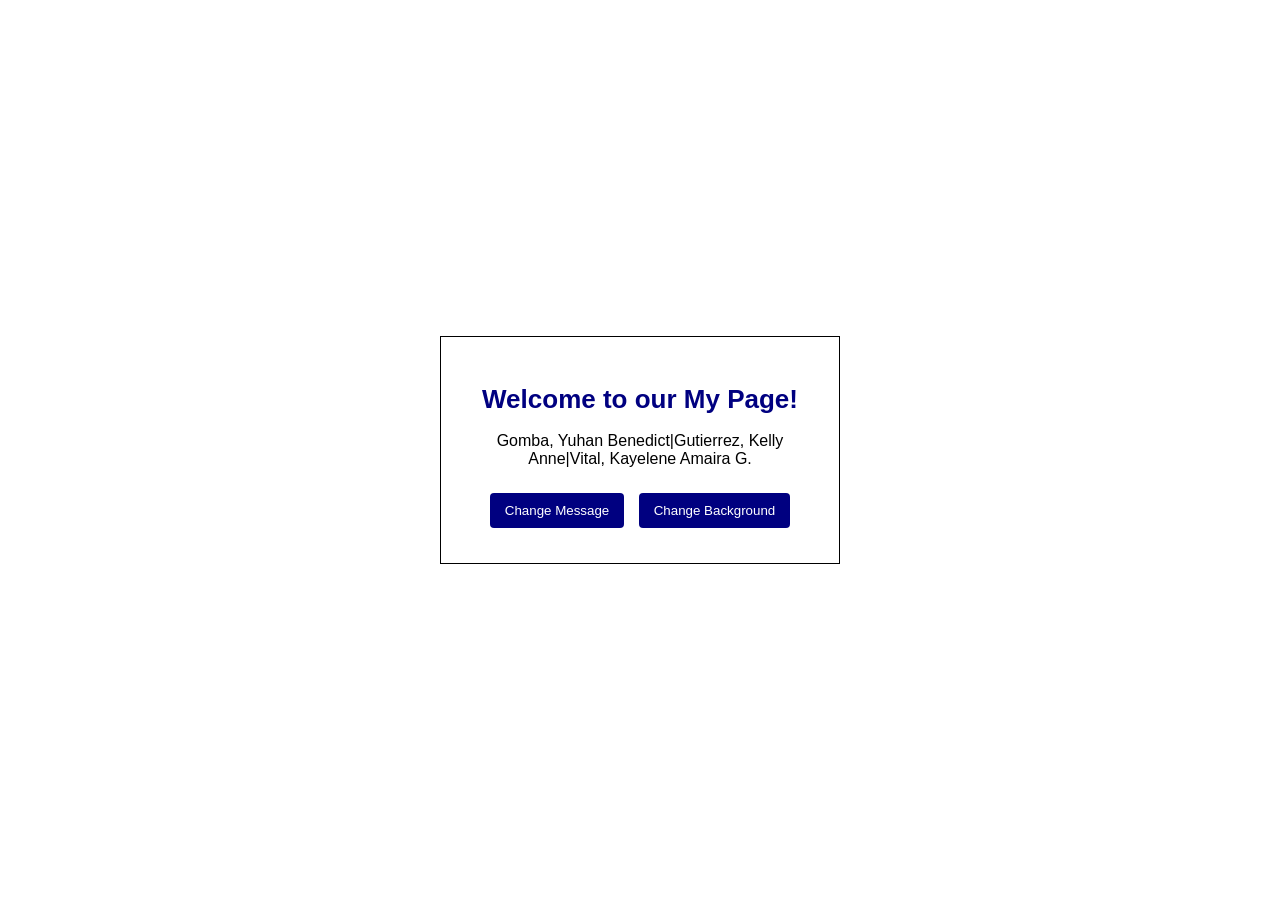
<file: index.html>
<!DOCTYPE html>
<html lang="en">
<head>
    <meta charset="UTF-8">
    <meta name="viewport" content="width=device-width, initial-scale=1.0">
    <title>My First Interactive Page</title>

    
    <link rel="stylesheet" href="style.css">
</head>
<body>

    <div class="container">
        <h1>Welcome to our My Page!</h1>

        <p id="message">Gomba, Yuhan Benedict|Gutierrez, Kelly Anne|Vital, Kayelene Amaira G.</p>

        <button id="changeMessage">Change Message</button>
        <button id="changeBackground">Change Background</button>
    </div>

    
    <script src="script.js"></script>
</body>
</html>
</file>
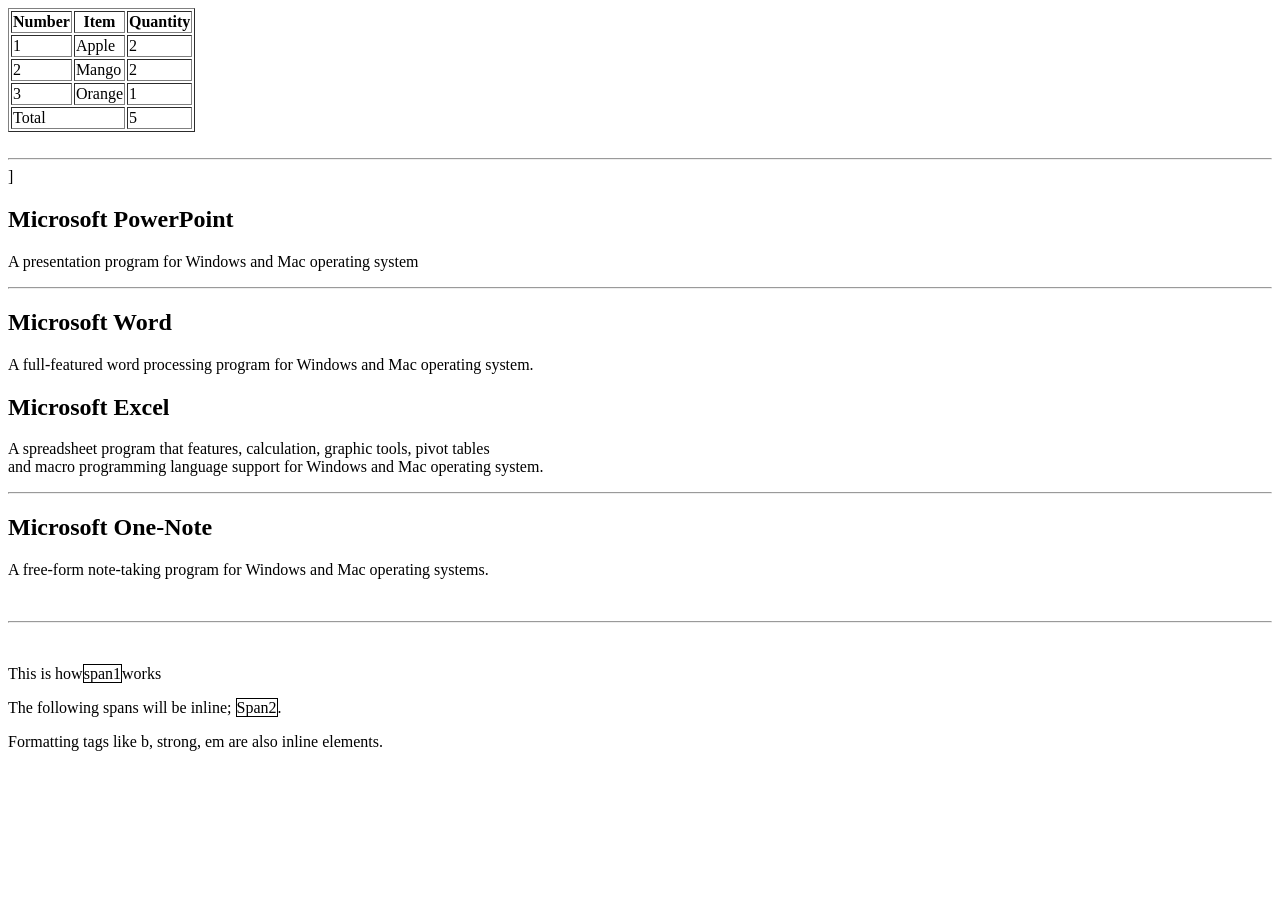
<file: html.html>
<!DOCTYPE html>
<html lang="en">
<head>
    <meta charset="UTF-8">
    <title>HTML</title>
<html>
    <body>
        <table border= "1">
            <tr>
                <th>Number</th>
                <th>Item</th>
                <th>Quantity</th>
            </tr>
            <tr>
                 <td> 1 </td>
                 <td>Apple</td>
                 <td>2</td>
            </tr>
            <tr> 
                <td>2</td>
                <td>Mango</td>
                <td>2</td>
            </tr>
            <tr>
                <td>3</td>
                <td>Orange</td>
                <td>1</td>
            </tr>
            <tr>
                <td colspan = "2">Total</td>
                <td>5</td>
            </tr>
        </table>
        <br>
        <hr>
        ]<br>
        <h2> Microsoft PowerPoint</h2>
        <p> A presentation program for Windows and Mac operating system</p>
        <hr>
        <h2>Microsoft Word</h2>
        <p>A full-featured word processing program for Windows and Mac operating system.</p>
        <h2>Microsoft Excel</h2>
        <p>A spreadsheet program that features, calculation, graphic tools, pivot tables<br/>
            and macro programming language support for Windows and Mac operating system.
        </p>
        <hr>
        <h2>Microsoft One-Note</h2>
        <p>A free-form note-taking program for Windows and Mac operating systems.</p>
        <br>
        <hr>
        <br>
        <title> Inline Elements</title>
        <p>This is how<span style = "border: 1px solid 
        black">span1</span>works</p>
        <p>The following spans will be inline; <span style="border: 1px solid black">Span2</span>.</p>
        <p>Formatting tags like b, strong, em are also inline elements.</p>
    </body>
</html>
</file>
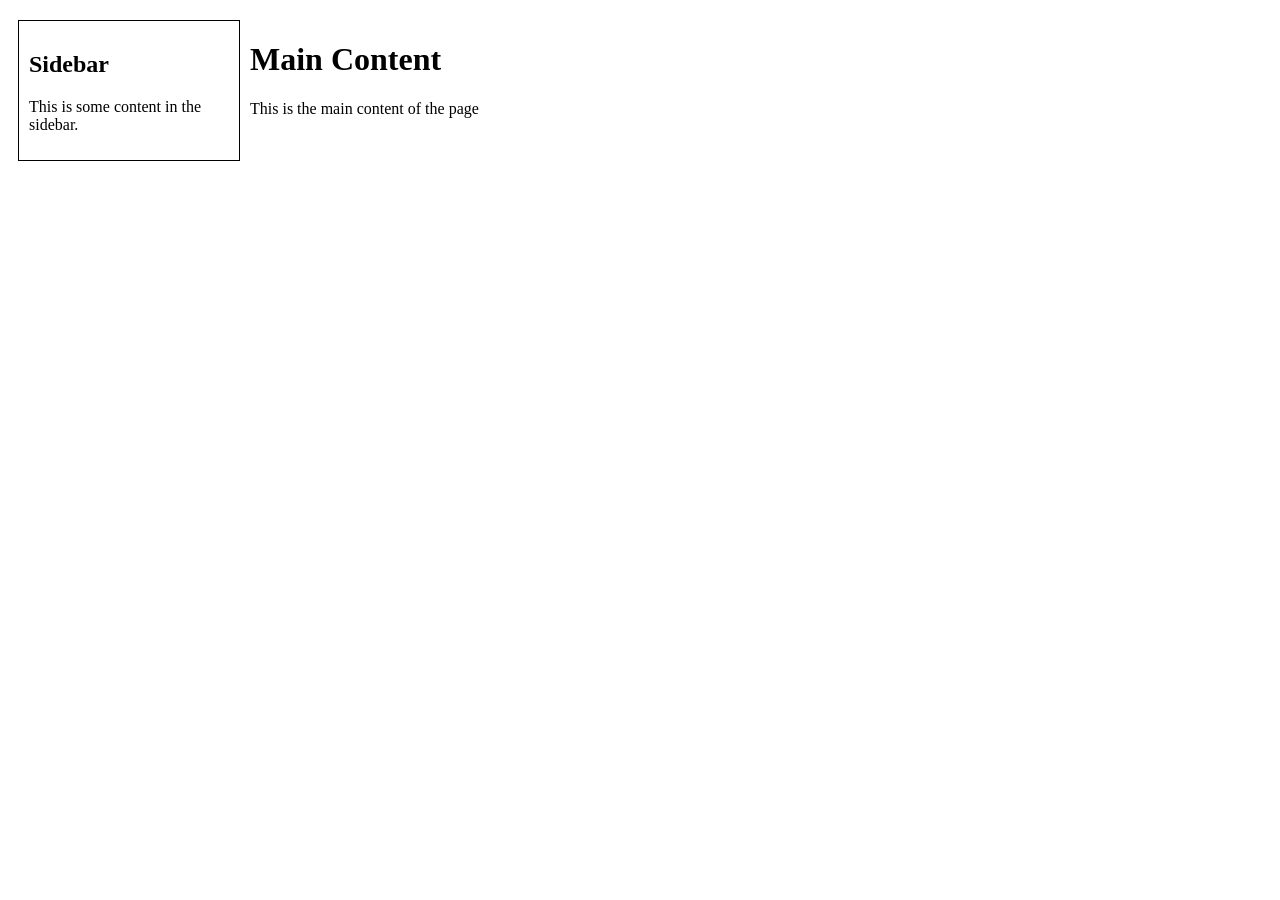
<file: htmlaside.html>
<!DOCTYPE html>
<html lang="en">
<head>
    <meta charset="UTF-8">
    <title>HTML Aside</title>
<html>
        <style>
            main{
                padding: 10px;
                margin:10px;
            }
            aside{
                width:200px;
                border:1px solid black;
                padding:10px;
                margin:10px;
                float:left;
            }
        </style>
    <head>
    <body>
        <aside>
            <h2>Sidebar</h2>
            <p>This is some content in the sidebar.</p>
        </aside>
        <main>
            <h1>Main Content</h1>
            <p>This is the main content of the page</p>
        </main>
    </body>
    </html>
</file>
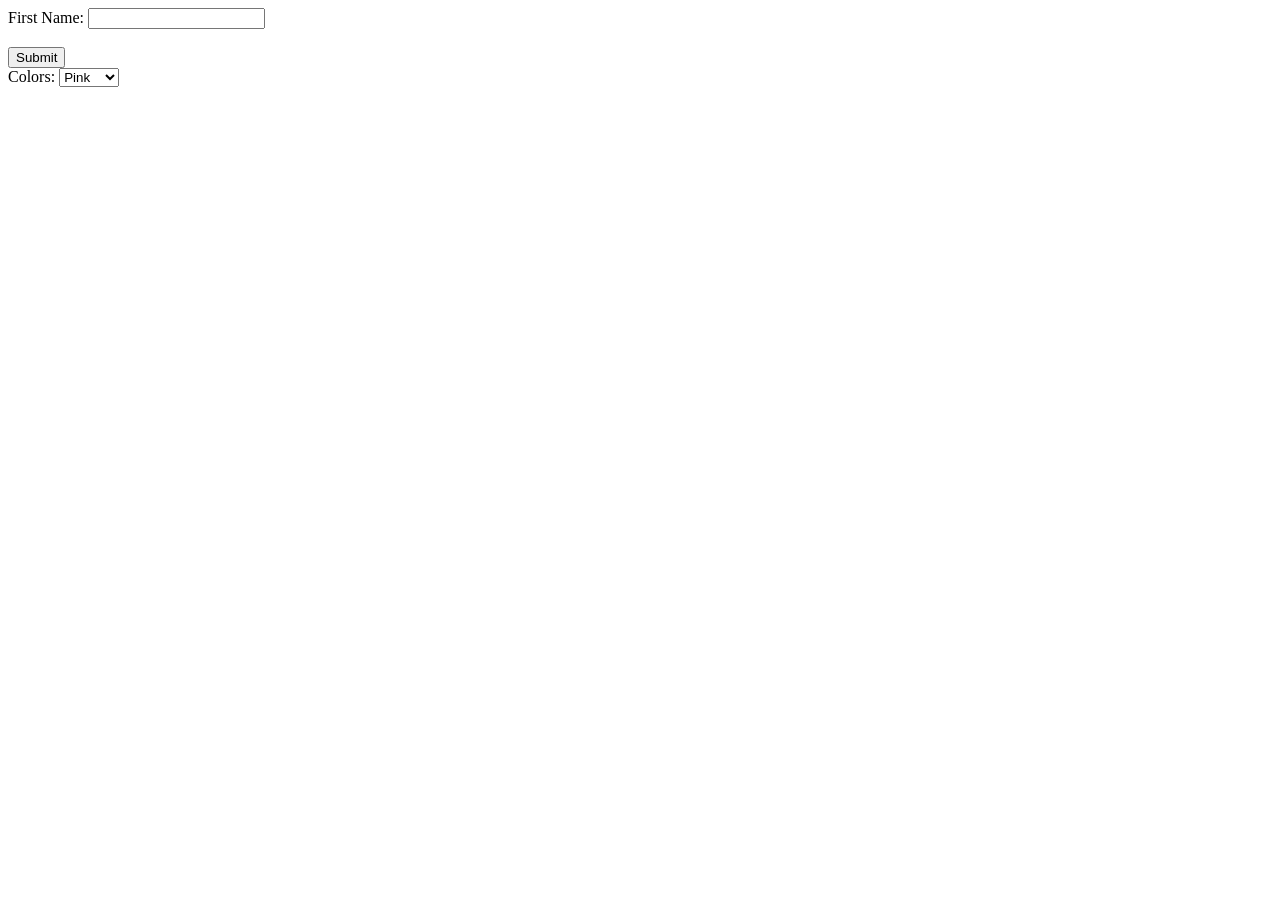
<file: htmlform.html>
<!DOCTYPE html>
<html lang="en">
<head>
    <meta charset="UTF-8">
    <title>HTML Forms</title>
<html>
    <body>
    <form>
        <label for="firstname">First Name:</label>
        <input typr = "text" name = "firstname" id = "firstname">
        <br><br>
        <button type = "submit">Submit</button>
    </form>
    <form>
        <label for ="colors">Colors:</label>
        <select id = "colors">
            <option value ="pink">Pink</option>
            <option value = "blue">Blue</option>
            <option value = "Green">Green</option>
        </select>
    </form>
</file>
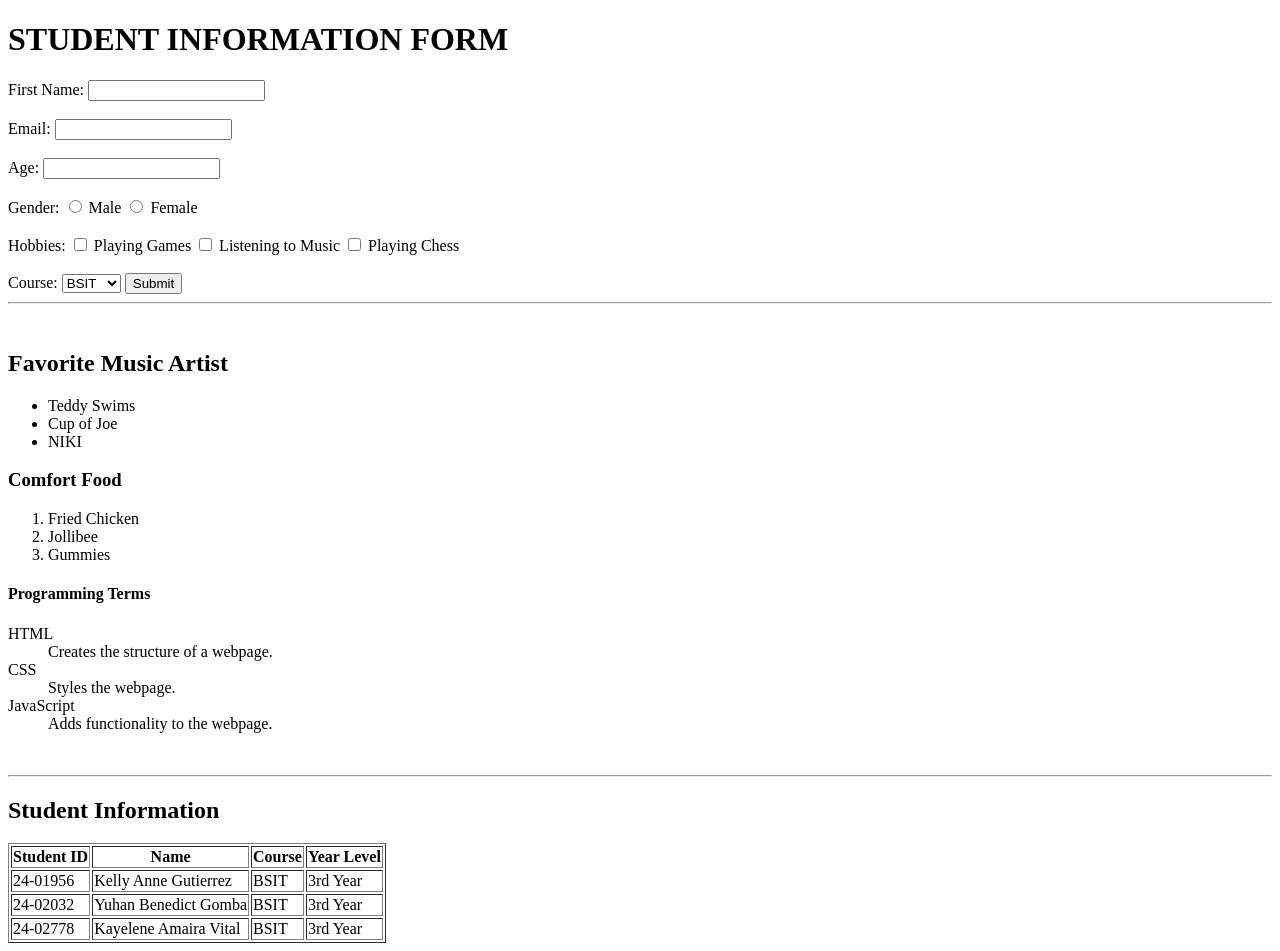
<file: Laboratory1.html>
<!DOCTYPE html>
<html lang="en">

<head>

    <meta charset="UTF-8">

    <meta name="viewport" content="width=device-width, initial-scale=1.0">

    <title>Laboratory Activity 1</title>

</head>
<body>
    <h1>STUDENT INFORMATION FORM</h1>
    <form>
        <label for = "firstname">First Name:</label>
        <input type= "text" name ="firstname" id = "firstname">
<br>
<br>
        <label for = "email">Email:</label>
        <input type = "text" name ="email" id = "email">
<br>
<br>
        <label for = "age">Age:</label>
        <input type = "text" name = "age" id = "age">
<br>
<br>
<label> Gender: </label>
    <input type="radio" name="gender" value="male">
    <label> Male</label>
    <input type="radio" name="gender" value="female">
    <label> Female </label>
<br>
<br>
<label>Hobbies:</label>
    <input type = "checkbox" id = "char1" name = "char1" value = "Playing Games">
    <label for ="char1"> Playing Games </label>
    <input type = "checkbox" id = "char2" name = "char2" value = "Listening to Music">
    <label for = "char2"> Listening to Music </label>
    <input type = "checkbox" id = "char3" name = "char3" value = "Playing Chess">
    <label for = "char3"> Playing Chess</label>
<br>
<br>
    <label for = "course">Course:</label>
    <select id = "course">
    <option value = "BSIT">BSIT</option>
    <option value = "BSCS">BSCS</option>
    </select>

    <button type = "submit"> Submit </button>
<br>
<hr>
<br>
</form>
<h2> Favorite Music Artist </h2>
<ul>
    <li>Teddy Swims</li>
    <li>Cup of Joe</li>
    <li> NIKI</li>
</ul>
<h3>Comfort Food</h3>
<ol>
    <li> Fried Chicken </li>
    <li> Jollibee</li>
    <li> Gummies</li>
</ol>
 <h4>Programming Terms</h4>
    <dl>
        <dt>HTML</dt>
        <dd>Creates the structure of a webpage.</dd>

        <dt>CSS</dt>
        <dd>Styles the webpage.</dd>

        <dt>JavaScript</dt>
        <dd>Adds functionality to the webpage.</dd>
    </dl>
<br>
<hr>
<h2> Student Information </h2>
<table border= "1">
    <tr>
        <th>Student ID</th>
        <th>Name</th>
        <th>Course</th>
        <th>Year Level</th>
    </tr>
    <tr>
        <td>24-01956</td>
        <td>Kelly Anne Gutierrez</td>
        <td>BSIT</td>
        <td>3rd Year</td>
    </tr>

    <tr> 
        <td> 24-02032</td>
        <td>Yuhan Benedict Gomba</td>
        <td>BSIT</td>
        <td>3rd Year</td>
    </tr>
    
    <tr>
        <td>24-02778</td>
        <td>Kayelene Amaira Vital</td>
        <td>BSIT</td>
        <td>3rd Year</td>
    </tr>
</table>

</body>
</html>

</body>
</html>
</file>
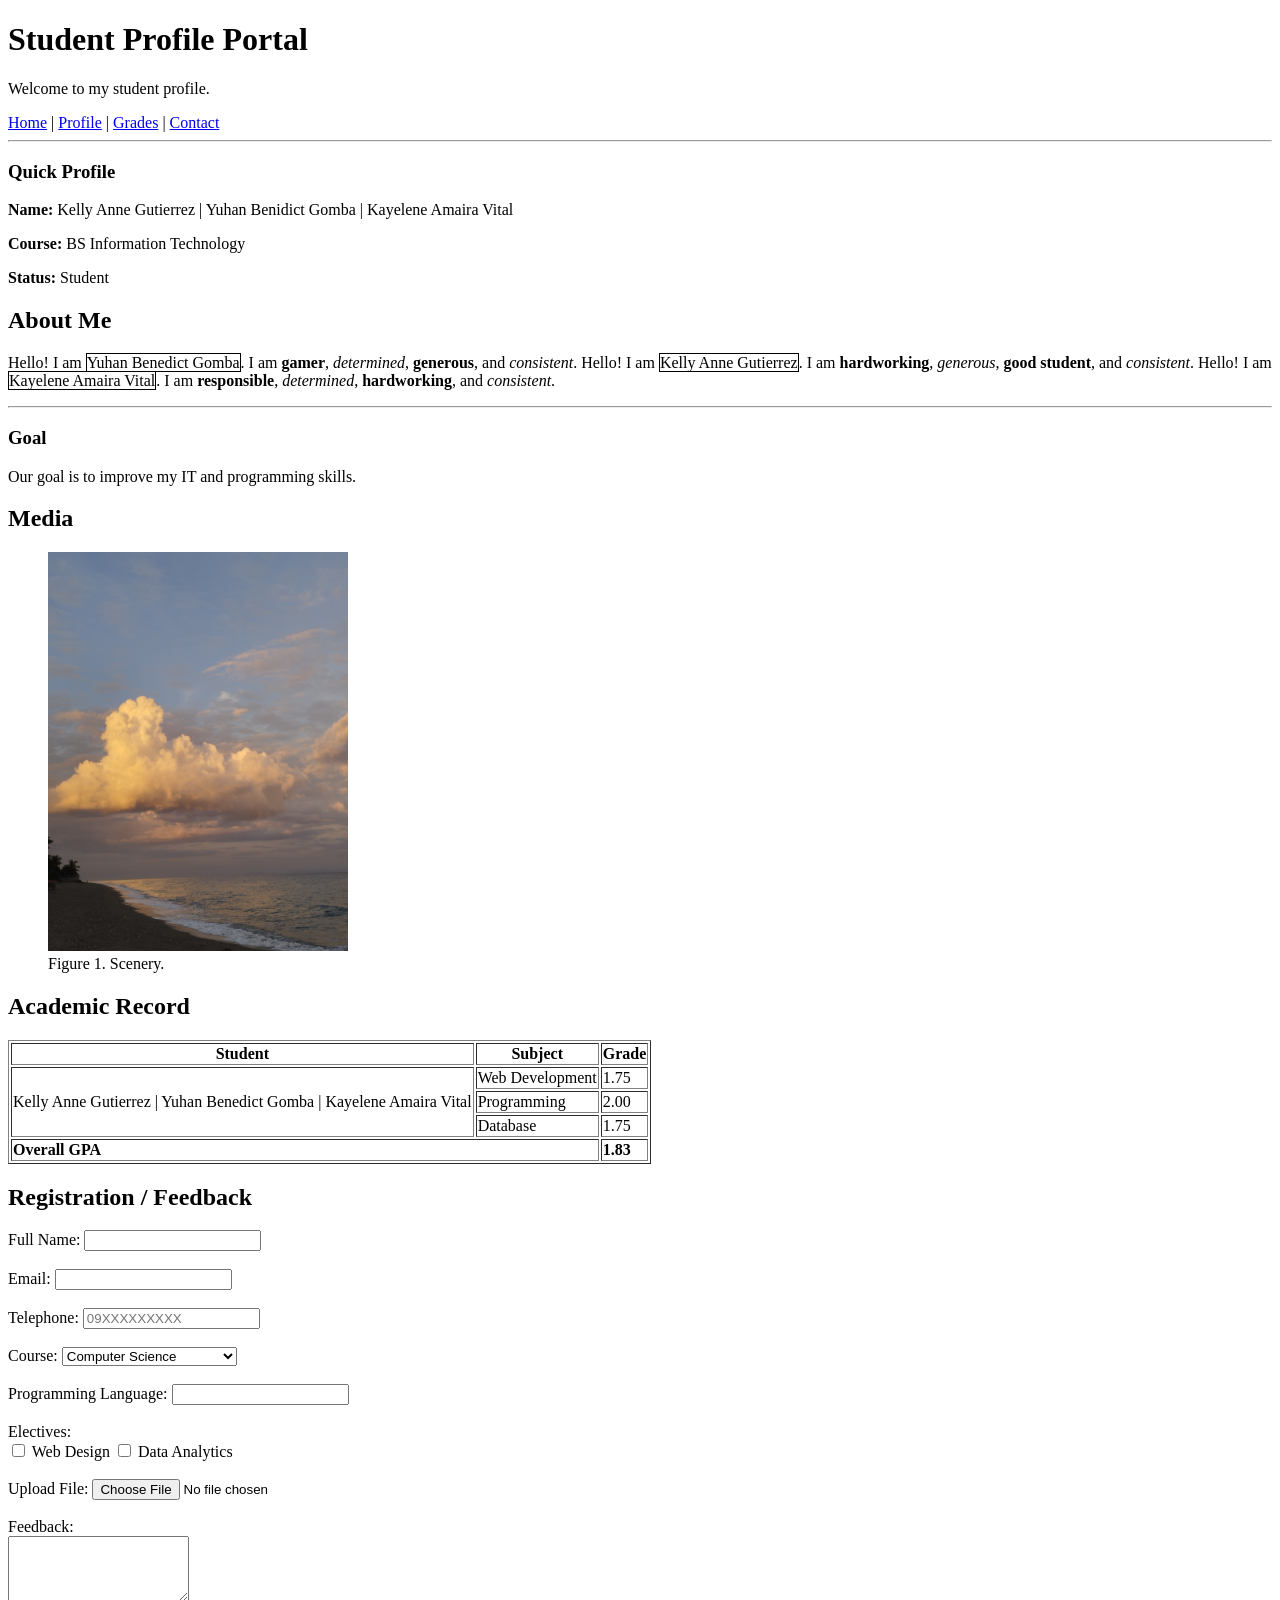
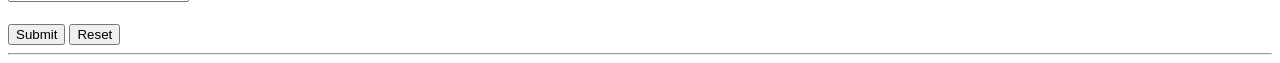
<file: Practice1.html>
<!DOCTYPE html>
<html lang="en">
<head>
    <meta charset="UTF-8">
    <title>Practice Activity 1</title>
<html>
<head>
    <title>Student Profile Portal</title>
</head>

<body>

<header>
    <h1>Student Profile Portal</h1>
    <p>Welcome to my student profile.</p>
</header>

<nav>
    <a href="#home">Home</a> |
    <a href="#profile">Profile</a> |
    <a href="#grades">Grades</a> |
    <a href="#contact">Contact</a>
</nav>

<hr>

<aside>
    <h3>Quick Profile</h3>
    <p><b>Name:</b> Kelly Anne Gutierrez | Yuhan Benidict Gomba | Kayelene Amaira Vital </p>
    <p><b>Course:</b> BS Information Technology</p>
    <p><b>Status:</b> Student</p>
</aside>

<main>

<section id="profile">
    <h2>About Me</h2>

    <p>
        
         Hello! I am
        <span style="border:1px solid black;">Yuhan Benedict Gomba</span>.
        I am <b>gamer</b>, <i>determined</i>,
        <strong>generous</strong>, and <em>consistent</em>.

        Hello! I am
        <span style="border:1px solid black;">Kelly Anne Gutierrez</span>.
        I am <b>hardworking</b>, <i>generous</i>,
        <strong>good student</strong>, and <em>consistent</em>.


        Hello! I am
        <span style="border:1px solid black;">Kayelene Amaira Vital</span>.
        I am <b>responsible</b>, <i>determined</i>,
        <strong>hardworking</strong>, and <em>consistent</em>.
    </p>

    <hr>

    <article>
        <h3>Goal</h3>
        <p>Our goal is to improve my IT and programming skills.</p>
    </article>
</section>

<section>
    <h2>Media</h2>

    <figure>
        <img src="IMG_20230820_180613.jpg"
             alt="Nature image"
             width="300">
        <figcaption>Figure 1. Scenery.</figcaption>
    </figure>
</section>

<section id="grades">
    <h2>Academic Record</h2>

    <table border="1">
        <tr>
            <th>Student</th>
            <th>Subject</th>
            <th>Grade</th>
        </tr>

        <tr>
            <td rowspan="3">Kelly Anne Gutierrez | Yuhan Benedict Gomba | Kayelene Amaira Vital</td>
            <td>Web Development</td>
            <td>1.75</td>
        </tr>

        <tr>
            <td>Programming</td>
            <td>2.00</td>
        </tr>

        <tr>
            <td>Database</td>
            <td>1.75</td>
        </tr>

        <tr>
            <td colspan="2"><b>Overall GPA</b></td>
            <td><b>1.83</b></td>
        </tr>
    </table>
</section>

<section>
    <h2>Registration / Feedback</h2>

    <form action="#" method="POST">

        <label>Full Name:</label>
        <input type="text" name="name" required>
        <br><br>

        <label>Email:</label>
        <input type="email" name="email" required>
        <br><br>

        <label>Telephone:</label>
        <input type="tel" name="phone"
               pattern="[0-9]{11}"
               placeholder="09XXXXXXXXX">
        <br><br>

        <label>Course:</label>

        <select name="course">
            <optgroup label="Computer Science">
                <option>Computer Science</option>
            </optgroup>

            <optgroup label="Information Technology">
                <option>Information Technology</option>
            </optgroup>
        </select>

        <br><br>

        <label>Programming Language:</label>
        <input list="languages" name="language">

        <datalist id="languages">
            <option value="HTML">
            <option value="CSS">
            <option value="JavaScript">
            <option value="Python">
        </datalist>

        <br><br>

        <label>Electives:</label><br>

        <input type="checkbox" name="elective" value="web">
        Web Design

        <input type="checkbox" name="elective" value="data">
        Data Analytics

        <br><br>

        <label>Upload File:</label>
        <input type="file" name="file">

        <br><br>

        <label>Feedback:</label><br>

        <textarea name="feedback" rows="4"></textarea>

        <br><br>

        <button type="submit">Submit</button>
        <button type="reset">Reset</button>

    </form>
</section>

</main>

<hr>

</body>
</html>
</file>
<file: style.css>
body {
    font-family: Arial, sans-serif;
    background-color: white;
    margin: 0;
    padding: 0;

    display: flex;
    justify-content: center;
    align-items: center;
    min-height: 100vh;
}
.container {
    width: 400px;
    padding: 30px;
    text-align: center;
    background-color: white;
    border: 1px solid black;
    box-sizing: border-box;
}
h1 {
    color: navy;
    font-size: 26px;
}
p {
    font-size: 16px;
    color: black;
    margin-bottom: 20px;
}
button {
    background-color: navy;
    color: white;
    border: none;
    padding: 10px 15px;
    margin: 5px;
    cursor: pointer;
    border-radius: 4px;
}
button:hover {
    background-color: blue;
}
</file>
